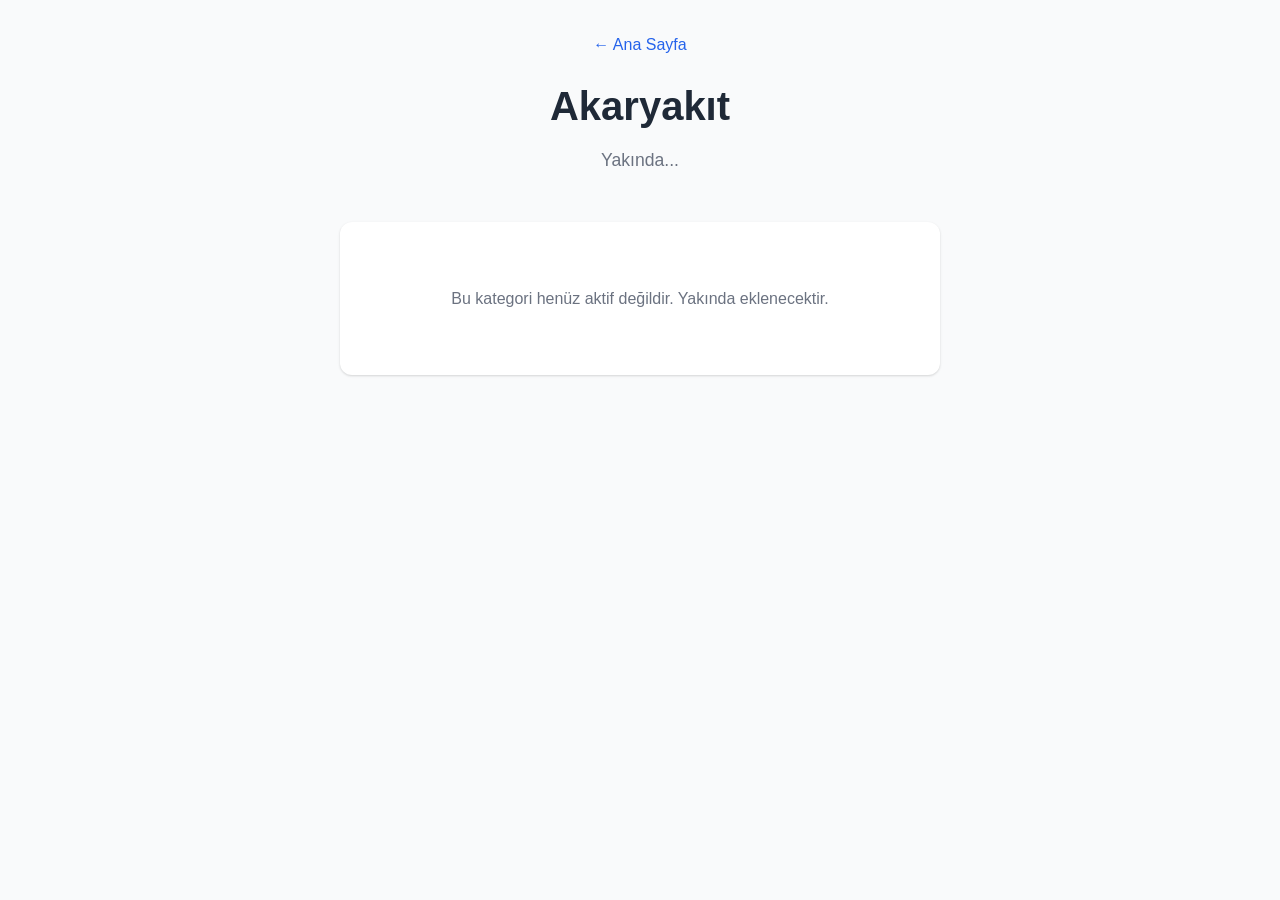
<file: wwwroot/akaryakit.html>
<!DOCTYPE html>
<html lang="tr">
<head>
    <meta charset="UTF-8">
    <meta name="viewport" content="width=device-width, initial-scale=1.0">
    <title>Akaryakıt - Normal mi?</title>
    <link rel="stylesheet" href="css/style.css">
</head>
<body>
    <div class="container">
        <header>
            <a href="/" class="back-link">← Ana Sayfa</a>
            <h1>Akaryakıt</h1>
            <p class="subtitle">Yakında...</p>
        </header>

        <main>
            <div class="price-checker">
                <p style="text-align: center; color: var(--text-secondary); padding: 2rem;">
                    Bu kategori henüz aktif değildir. Yakında eklenecektir.
                </p>
            </div>
        </main>
    </div>
</body>
</html>
</file>
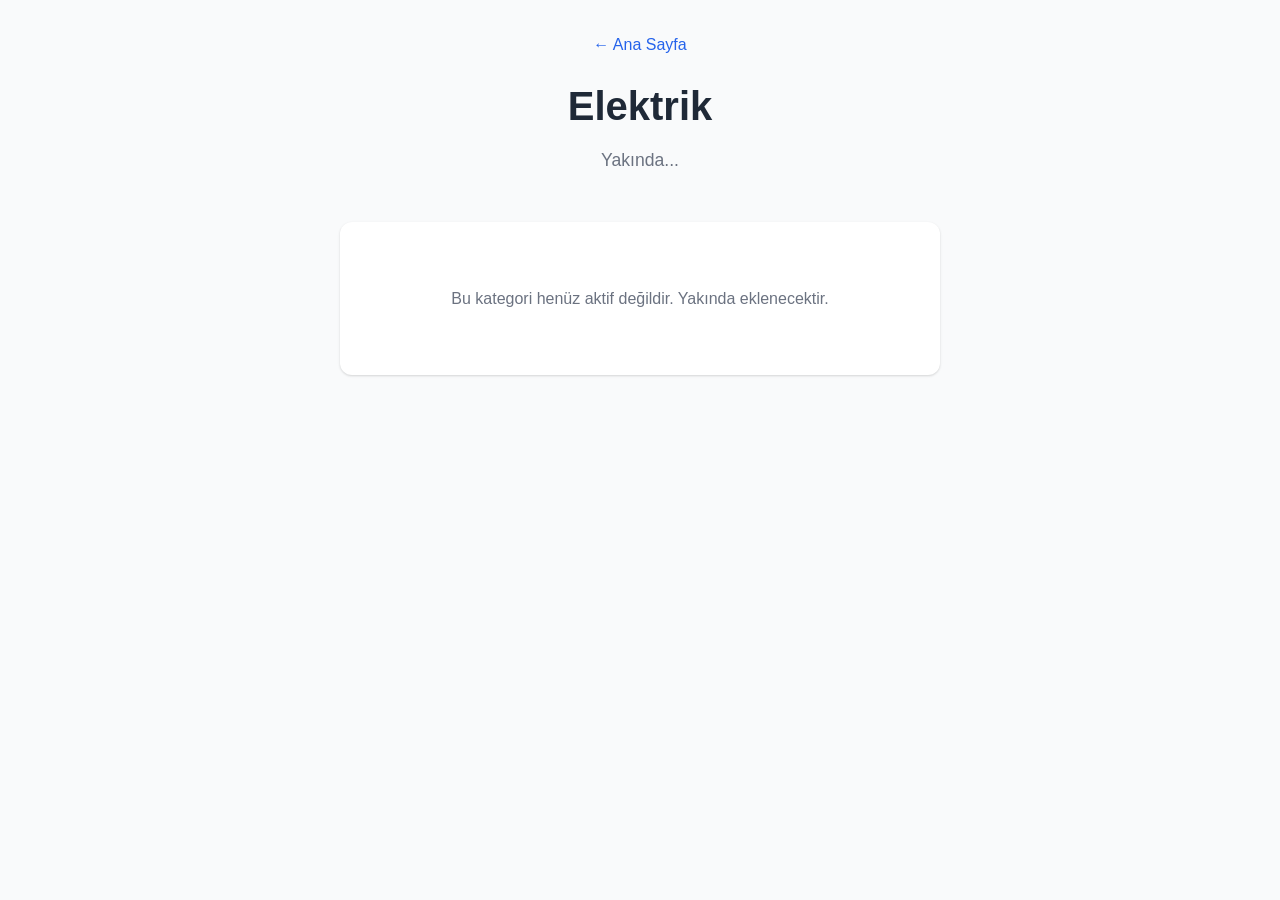
<file: wwwroot/elektrik.html>
<!DOCTYPE html>
<html lang="tr">
<head>
    <meta charset="UTF-8">
    <meta name="viewport" content="width=device-width, initial-scale=1.0">
    <title>Elektrik - Normal mi?</title>
    <link rel="stylesheet" href="css/style.css">
</head>
<body>
    <div class="container">
        <header>
            <a href="/" class="back-link">← Ana Sayfa</a>
            <h1>Elektrik</h1>
            <p class="subtitle">Yakında...</p>
        </header>

        <main>
            <div class="price-checker">
                <p style="text-align: center; color: var(--text-secondary); padding: 2rem;">
                    Bu kategori henüz aktif değildir. Yakında eklenecektir.
                </p>
            </div>
        </main>
    </div>
</body>
</html>
</file>
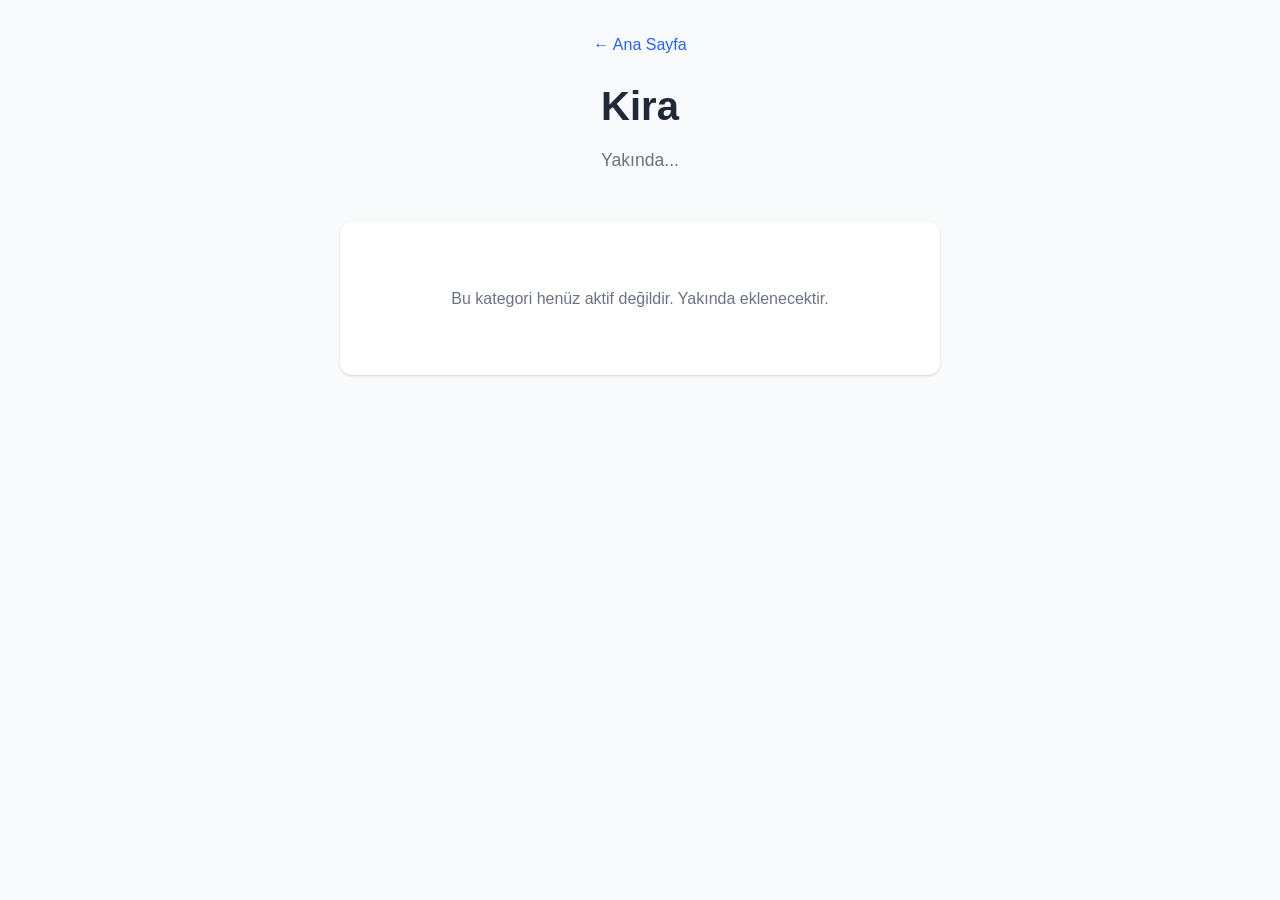
<file: wwwroot/kira.html>
<!DOCTYPE html>
<html lang="tr">
<head>
    <meta charset="UTF-8">
    <meta name="viewport" content="width=device-width, initial-scale=1.0">
    <title>Kira - Normal mi?</title>
    <link rel="stylesheet" href="css/style.css">
</head>
<body>
    <div class="container">
        <header>
            <a href="/" class="back-link">← Ana Sayfa</a>
            <h1>Kira</h1>
            <p class="subtitle">Yakında...</p>
        </header>

        <main>
            <div class="price-checker">
                <p style="text-align: center; color: var(--text-secondary); padding: 2rem;">
                    Bu kategori henüz aktif değildir. Yakında eklenecektir.
                </p>
            </div>
        </main>
    </div>
</body>
</html>
</file>
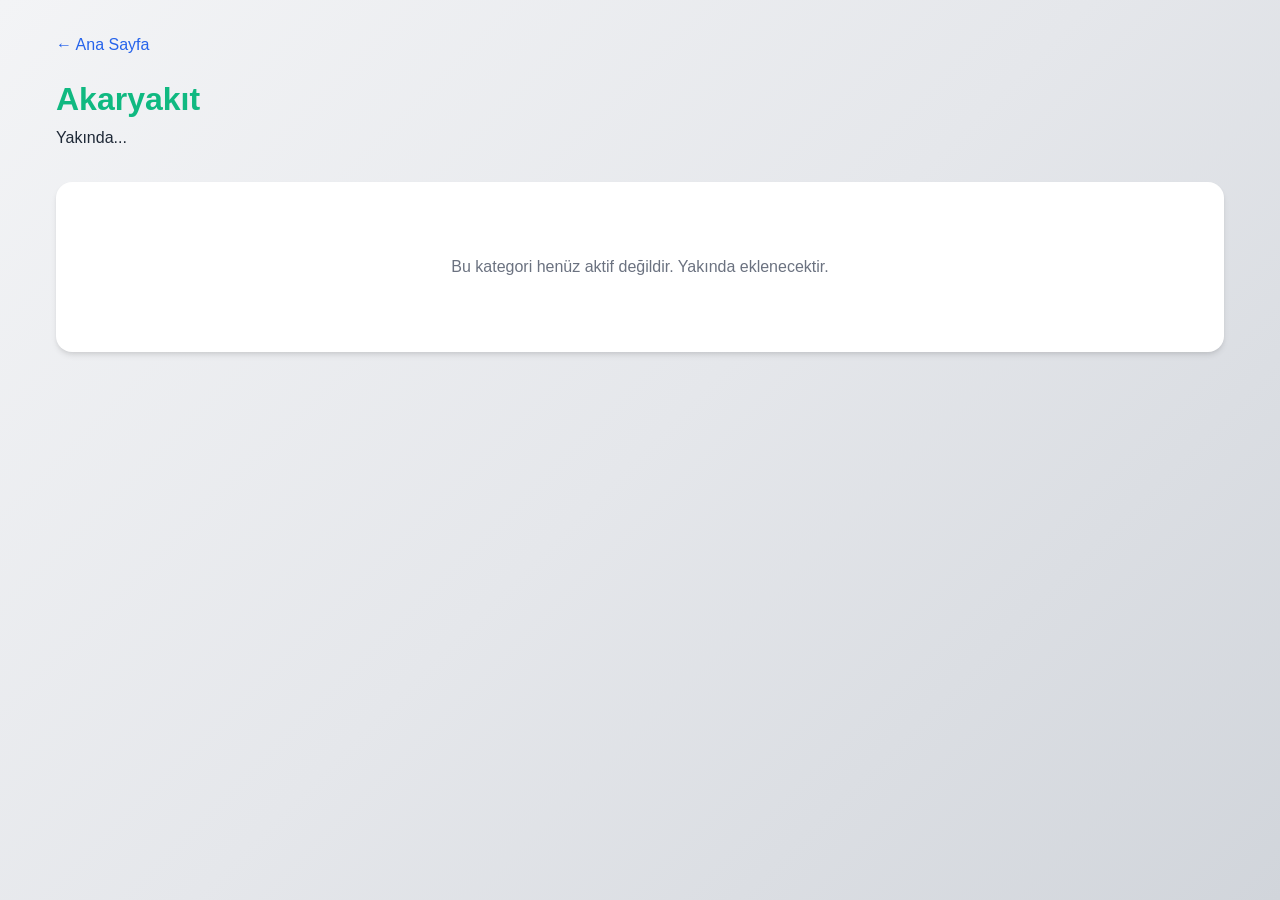
<file: NormalMi.API/wwwroot/akaryakit.html>
<!DOCTYPE html>
<html lang="tr">
<head>
    <meta charset="UTF-8">
    <meta name="viewport" content="width=device-width, initial-scale=1.0">
    <title>Akaryakıt - Normal mi?</title>
    <link rel="stylesheet" href="css/style.css">
</head>
<body>
    <div class="container">
        <header>
            <a href="/" class="back-link">← Ana Sayfa</a>
            <h1>Akaryakıt</h1>
            <p class="subtitle">Yakında...</p>
        </header>

        <main>
            <div class="price-checker">
                <p style="text-align: center; color: var(--text-secondary); padding: 2rem;">
                    Bu kategori henüz aktif değildir. Yakında eklenecektir.
                </p>
            </div>
        </main>
    </div>
</body>
</html>
</file>
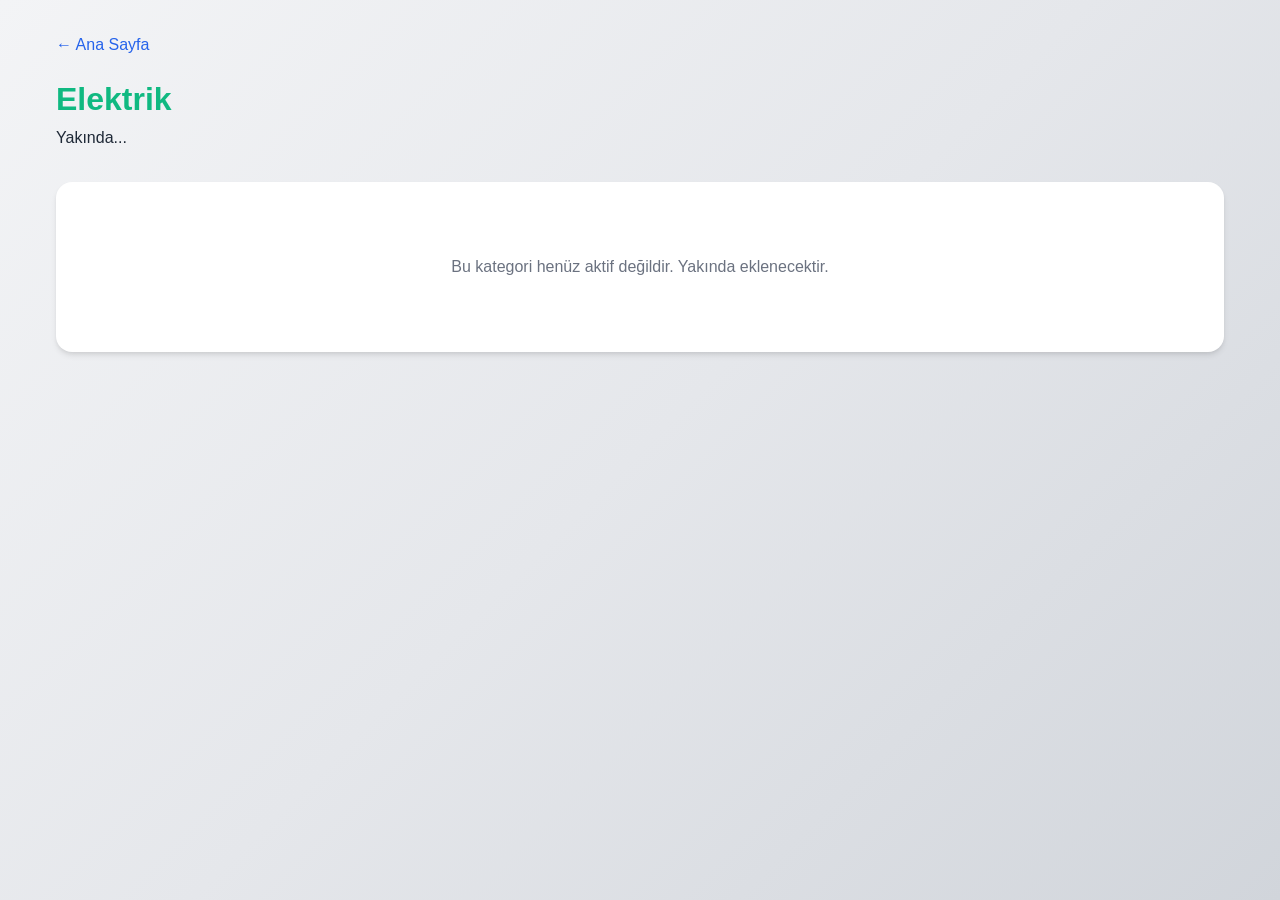
<file: NormalMi.API/wwwroot/elektrik.html>
<!DOCTYPE html>
<html lang="tr">
<head>
    <meta charset="UTF-8">
    <meta name="viewport" content="width=device-width, initial-scale=1.0">
    <title>Elektrik - Normal mi?</title>
    <link rel="stylesheet" href="css/style.css">
</head>
<body>
    <div class="container">
        <header>
            <a href="/" class="back-link">← Ana Sayfa</a>
            <h1>Elektrik</h1>
            <p class="subtitle">Yakında...</p>
        </header>

        <main>
            <div class="price-checker">
                <p style="text-align: center; color: var(--text-secondary); padding: 2rem;">
                    Bu kategori henüz aktif değildir. Yakında eklenecektir.
                </p>
            </div>
        </main>
    </div>
</body>
</html>
</file>
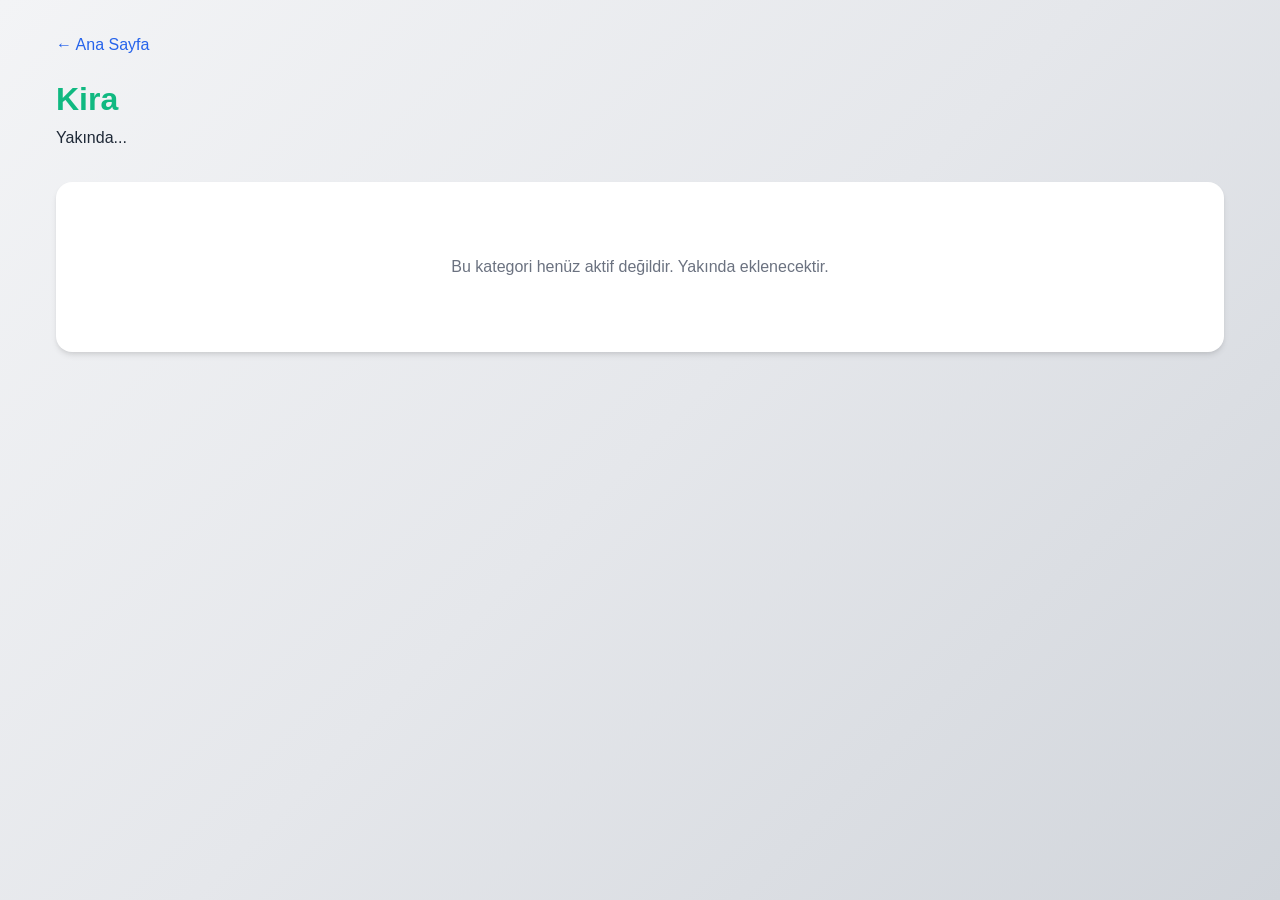
<file: NormalMi.API/wwwroot/kira.html>
<!DOCTYPE html>
<html lang="tr">
<head>
    <meta charset="UTF-8">
    <meta name="viewport" content="width=device-width, initial-scale=1.0">
    <title>Kira - Normal mi?</title>
    <link rel="stylesheet" href="css/style.css">
</head>
<body>
    <div class="container">
        <header>
            <a href="/" class="back-link">← Ana Sayfa</a>
            <h1>Kira</h1>
            <p class="subtitle">Yakında...</p>
        </header>

        <main>
            <div class="price-checker">
                <p style="text-align: center; color: var(--text-secondary); padding: 2rem;">
                    Bu kategori henüz aktif değildir. Yakında eklenecektir.
                </p>
            </div>
        </main>
    </div>
</body>
</html>
</file>
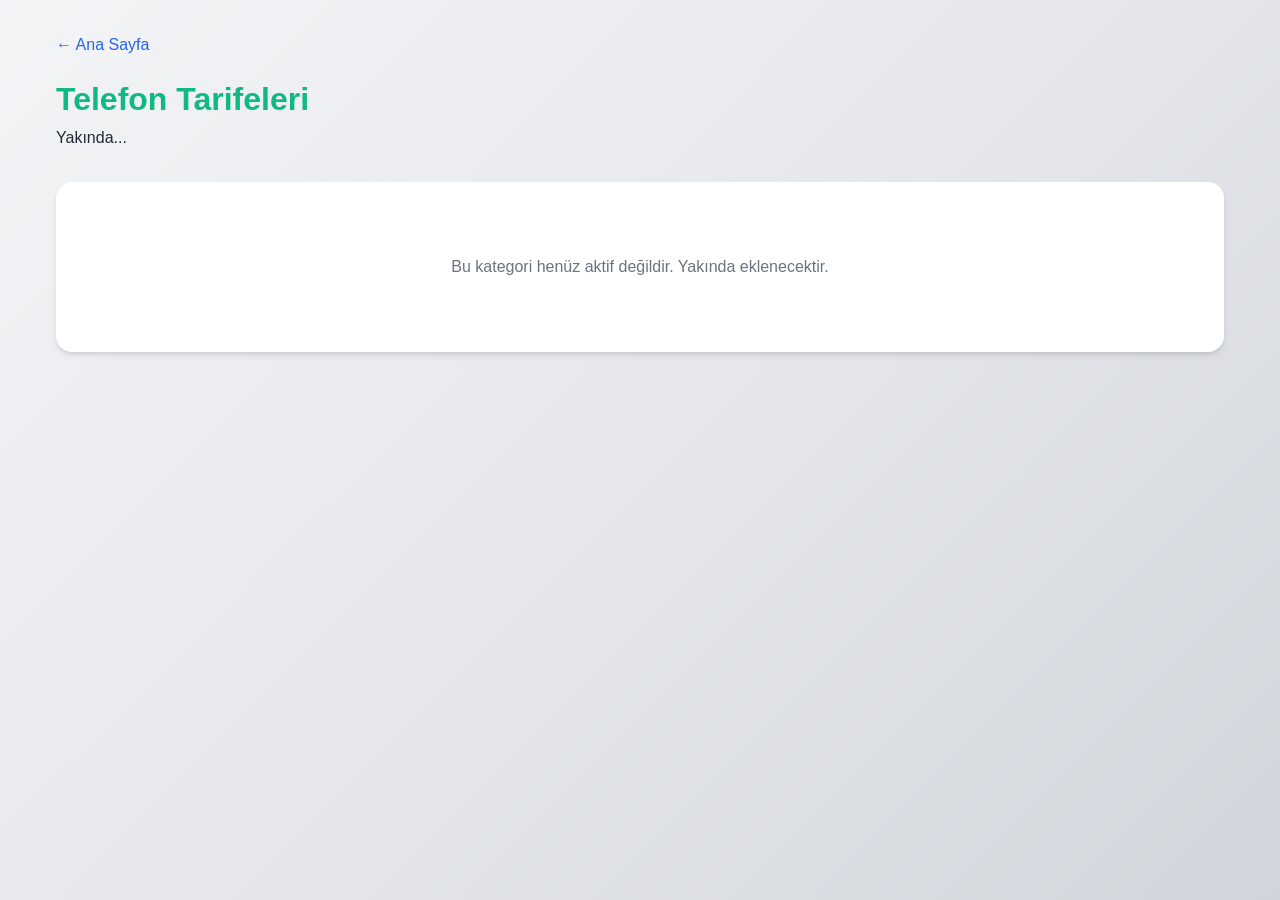
<file: NormalMi.API/wwwroot/telefon-tarifeleri.html>
<!DOCTYPE html>
<html lang="tr">
<head>
    <meta charset="UTF-8">
    <meta name="viewport" content="width=device-width, initial-scale=1.0">
    <title>Telefon Tarifeleri - Normal mi?</title>
    <link rel="stylesheet" href="css/style.css">
</head>
<body>
    <div class="container">
        <header>
            <a href="/" class="back-link">← Ana Sayfa</a>
            <h1>Telefon Tarifeleri</h1>
            <p class="subtitle">Yakında...</p>
        </header>

        <main>
            <div class="price-checker">
                <p style="text-align: center; color: var(--text-secondary); padding: 2rem;">
                    Bu kategori henüz aktif değildir. Yakında eklenecektir.
                </p>
            </div>
        </main>
    </div>
</body>
</html>
</file>
<file: wwwroot/css/style.css>
* {
    margin: 0;
    padding: 0;
    box-sizing: border-box;
}

:root {
    --primary-color: #2563eb;
    --primary-hover: #1d4ed8;
    --success-color: #10b981;
    --warning-color: #f59e0b;
    --danger-color: #ef4444;
    --text-primary: #1f2937;
    --text-secondary: #6b7280;
    --bg-primary: #ffffff;
    --bg-secondary: #f9fafb;
    --border-color: #e5e7eb;
    --shadow: 0 1px 3px 0 rgba(0, 0, 0, 0.1), 0 1px 2px 0 rgba(0, 0, 0, 0.06);
    --shadow-lg: 0 10px 15px -3px rgba(0, 0, 0, 0.1), 0 4px 6px -2px rgba(0, 0, 0, 0.05);
}

body {
    font-family: -apple-system, BlinkMacSystemFont, 'Segoe UI', Roboto, 'Helvetica Neue', Arial, sans-serif;
    background-color: var(--bg-secondary);
    color: var(--text-primary);
    line-height: 1.6;
}

.container {
    max-width: 1200px;
    margin: 0 auto;
    padding: 2rem 1rem;
}

header {
    text-align: center;
    margin-bottom: 3rem;
}

header h1 {
    font-size: 2.5rem;
    font-weight: 700;
    color: var(--text-primary);
    margin-bottom: 0.5rem;
}

.subtitle {
    color: var(--text-secondary);
    font-size: 1.1rem;
}

.back-link {
    display: inline-block;
    color: var(--primary-color);
    text-decoration: none;
    margin-bottom: 1rem;
    font-weight: 500;
    transition: color 0.2s;
}

.back-link:hover {
    color: var(--primary-hover);
}

/* Kategori Kartları */
.categories-grid {
    display: grid;
    grid-template-columns: repeat(auto-fit, minmax(280px, 1fr));
    gap: 1.5rem;
    margin-top: 2rem;
}

.category-card {
    background: var(--bg-primary);
    border-radius: 12px;
    padding: 2rem;
    box-shadow: var(--shadow);
    transition: transform 0.2s, box-shadow 0.2s;
    cursor: pointer;
    text-decoration: none;
    color: inherit;
    display: block;
}

.category-card:hover {
    transform: translateY(-4px);
    box-shadow: var(--shadow-lg);
}

.category-card.disabled {
    opacity: 0.6;
    cursor: not-allowed;
    position: relative;
}

.category-card.disabled::after {
    content: 'Yakında';
    position: absolute;
    top: 1rem;
    right: 1rem;
    background: var(--text-secondary);
    color: white;
    padding: 0.25rem 0.75rem;
    border-radius: 6px;
    font-size: 0.75rem;
    font-weight: 600;
}

.category-card h2 {
    font-size: 1.5rem;
    margin-bottom: 0.5rem;
    color: var(--text-primary);
}

.category-card p {
    color: var(--text-secondary);
    font-size: 0.95rem;
}

/* Form Elemanları */
.price-checker {
    background: var(--bg-primary);
    border-radius: 12px;
    padding: 2rem;
    box-shadow: var(--shadow);
    max-width: 600px;
    margin: 0 auto;
}

.form-group {
    margin-bottom: 1.5rem;
}

.form-group label {
    display: block;
    margin-bottom: 0.5rem;
    font-weight: 600;
    color: var(--text-primary);
}

.form-control {
    width: 100%;
    padding: 0.75rem;
    border: 2px solid var(--border-color);
    border-radius: 8px;
    font-size: 1rem;
    transition: border-color 0.2s;
}

.form-control:focus {
    outline: none;
    border-color: var(--primary-color);
}

.btn-primary {
    width: 100%;
    padding: 0.875rem;
    background-color: var(--primary-color);
    color: white;
    border: none;
    border-radius: 8px;
    font-size: 1rem;
    font-weight: 600;
    cursor: pointer;
    transition: background-color 0.2s;
}

.btn-primary:hover:not(:disabled) {
    background-color: var(--primary-hover);
}

.btn-primary:disabled {
    opacity: 0.6;
    cursor: not-allowed;
}

/* Sonuç Kartı */
.result-card {
    background: var(--bg-primary);
    border-radius: 12px;
    padding: 2rem;
    box-shadow: var(--shadow-lg);
    max-width: 600px;
    margin: 2rem auto 0;
}

.result-header {
    display: flex;
    justify-content: space-between;
    align-items: center;
    margin-bottom: 1.5rem;
    padding-bottom: 1rem;
    border-bottom: 2px solid var(--border-color);
}

.result-header h2 {
    font-size: 1.5rem;
    color: var(--text-primary);
}

.result-badge {
    padding: 0.5rem 1rem;
    border-radius: 6px;
    font-weight: 600;
    font-size: 0.875rem;
}

.result-badge.ucuz {
    background-color: var(--success-color);
    color: white;
}

.result-badge.normal {
    background-color: var(--primary-color);
    color: white;
}

.result-badge.pahali {
    background-color: var(--danger-color);
    color: white;
}

.result-badge.bilinmiyor {
    background-color: var(--text-secondary);
    color: white;
}

.result-content {
    display: flex;
    flex-direction: column;
    gap: 1rem;
}

.result-item {
    display: flex;
    justify-content: space-between;
    align-items: center;
    padding: 0.75rem;
    background: var(--bg-secondary);
    border-radius: 8px;
}

.result-item .label {
    color: var(--text-secondary);
    font-weight: 500;
}

.result-item .value {
    color: var(--text-primary);
    font-weight: 600;
    font-size: 1.1rem;
}

/* Responsive */
@media (max-width: 768px) {
    header h1 {
        font-size: 2rem;
    }

    .categories-grid {
        grid-template-columns: 1fr;
    }

    .price-checker,
    .result-card {
        padding: 1.5rem;
    }
}
</file>
<file: NormalMi.API/wwwroot/css/style.css>
* {
    margin: 0;
    padding: 0;
    box-sizing: border-box;
}

:root {
    --primary-color: #2563eb;
    --primary-hover: #1d4ed8;
    --success-color: #10b981;
    --warning-color: #f59e0b;
    --danger-color: #ef4444;
    --text-primary: #1f2937;
    --text-secondary: #6b7280;
    --bg-primary: #ffffff;
    --bg-secondary: #f9fafb;
    --border-color: #e5e7eb;
    --shadow: 0 1px 3px 0 rgba(0, 0, 0, 0.1), 0 1px 2px 0 rgba(0, 0, 0, 0.06);
    --shadow-lg: 0 10px 15px -3px rgba(0, 0, 0, 0.1), 0 4px 6px -2px rgba(0, 0, 0, 0.05);
}

body {
    font-family: -apple-system, BlinkMacSystemFont, 'Segoe UI', Roboto, 'Helvetica Neue', Arial, sans-serif;
    background: linear-gradient(135deg, #f3f4f6 0%, #e5e7eb 50%, #d1d5db 100%);
    color: var(--text-primary);
    line-height: 1.6;
    min-height: 100vh;
}

.container {
    max-width: 1200px;
    margin: 0 auto;
    padding: 2rem 1rem;
}

header {
    text-align: left;
    margin-bottom: 2rem;
}

header h1 {
    font-size: 2rem;
    font-weight: 700;
    color: var(--success-color);
    margin-bottom: 0;
    display: flex;
    align-items: center;
    gap: 0.5rem;
}

.logo-icon {
    width: 32px;
    height: 32px;
    display: inline-block;
    vertical-align: middle;
    margin-right: 0.5rem;
    flex-shrink: 0;
    color: inherit;
}

/* Hero Section - Arama Alanı */
.hero-section {
    text-align: center;
    margin-bottom: 3rem;
    padding: 2rem 0;
}

.hero-title {
    font-size: 1.75rem;
    font-weight: 700;
    color: var(--text-primary);
    margin-bottom: 2rem;
    line-height: 1.4;
}

.search-container {
    display: flex;
    justify-content: center;
    align-items: center;
    gap: 0.5rem;
    max-width: 600px;
    margin: 0 auto;
}

.search-input {
    flex: 1;
    padding: 0.875rem 1.25rem;
    font-size: 1rem;
    border: 2px solid var(--primary-color);
    border-radius: 8px;
    outline: none;
    transition: border-color 0.2s, box-shadow 0.2s;
}

.search-input:focus {
    border-color: var(--primary-hover);
    box-shadow: 0 0 0 3px rgba(37, 99, 235, 0.1);
}

.search-input::placeholder {
    color: var(--text-secondary);
}

.search-button {
    padding: 0.875rem 1.25rem;
    background-color: var(--primary-color);
    color: white;
    border: none;
    border-radius: 8px;
    cursor: pointer;
    display: flex;
    align-items: center;
    justify-content: center;
    transition: background-color 0.2s, transform 0.1s;
    min-width: 56px;
}

.search-button:hover {
    background-color: var(--primary-hover);
    transform: scale(1.05);
}

.search-button:active {
    transform: scale(0.98);
}

.no-results {
    text-align: center;
    color: var(--text-secondary);
    padding: 3rem;
    font-size: 1.1rem;
}

.back-link {
    display: inline-block;
    color: var(--primary-color);
    text-decoration: none;
    margin-bottom: 1rem;
    font-weight: 500;
    transition: color 0.2s;
}

.back-link:hover {
    color: var(--primary-hover);
}

/* Kategori Sayfası Layout */
.category-page-layout {
    display: grid;
    grid-template-columns: 1fr 1fr;
    gap: 2rem;
    margin-top: 2rem;
}

.category-image-card {
    background: var(--bg-primary);
    border-radius: 16px;
    padding: 2.5rem;
    box-shadow: 0 4px 6px -1px rgba(0, 0, 0, 0.1), 0 2px 4px -1px rgba(0, 0, 0, 0.06);
    display: flex;
    flex-direction: column;
    align-items: center;
    justify-content: flex-start;
    text-align: center;
    min-height: 500px;
}

.category-logo {
    display: flex;
    align-items: center;
    gap: 0.5rem;
    color: var(--success-color);
    font-size: 1.75rem;
    font-weight: 700;
    margin-bottom: 2rem;
    width: 100%;
    justify-content: center;
}

.category-logo .logo-icon {
    width: 36px;
    height: 36px;
    margin-right: 0;
}

.category-image {
    width: 100%;
    height: auto;
    border-radius: 12px;
    object-fit: cover;
    max-height: 350px;
    box-shadow: 0 2px 8px rgba(0, 0, 0, 0.1);
}

/* Kategori Kartları */
.categories-grid {
    display: grid;
    grid-template-columns: repeat(4, 1fr);
    gap: 1.5rem;
    margin-top: 2rem;
}

.category-card {
    background: var(--bg-primary);
    border-radius: 12px;
    padding: 0;
    box-shadow: var(--shadow);
    transition: transform 0.2s, box-shadow 0.2s;
    cursor: pointer;
    text-decoration: none;
    color: inherit;
    display: block;
    overflow: hidden;
}

.category-card:hover {
    transform: translateY(-4px);
    box-shadow: var(--shadow-lg);
}

.category-card.disabled {
    opacity: 0.6;
    cursor: not-allowed;
    position: relative;
}

.category-card.disabled::after {
    content: 'Yakında';
    position: absolute;
    top: 0.75rem;
    right: 0.75rem;
    background: var(--text-secondary);
    color: white;
    padding: 0.25rem 0.5rem;
    border-radius: 6px;
    font-size: 0.7rem;
    font-weight: 600;
    z-index: 2;
}

.category-card-image {
    width: 100%;
    height: 180px;
    object-fit: cover;
    display: block;
}

.category-card-content {
    padding: 1rem;
    text-align: center;
}

.category-card h2 {
    font-size: 1.1rem;
    margin: 0;
    color: var(--text-primary);
    font-weight: 600;
}

.category-card p {
    display: none;
}

/* Form Elemanları */
.price-checker {
    background: var(--bg-primary);
    border-radius: 16px;
    padding: 2.5rem;
    box-shadow: 0 4px 6px -1px rgba(0, 0, 0, 0.1), 0 2px 4px -1px rgba(0, 0, 0, 0.06);
}

.form-group {
    margin-bottom: 1.5rem;
}

.form-group label {
    display: block;
    margin-bottom: 0.75rem;
    font-weight: 600;
    color: var(--text-primary);
    font-size: 1rem;
}

.form-control {
    width: 100%;
    padding: 0.875rem 1rem;
    border: 2px solid var(--border-color);
    border-radius: 10px;
    font-size: 1rem;
    transition: border-color 0.2s, box-shadow 0.2s;
    background: white;
}

.form-control:focus {
    outline: none;
    border-color: var(--primary-color);
    box-shadow: 0 0 0 3px rgba(37, 99, 235, 0.1);
}

/* Custom Searchable Dropdown */
.custom-select-wrapper {
    position: relative;
}

.custom-select-input {
    width: 100%;
    cursor: text;
}

.custom-select-dropdown {
    position: absolute;
    top: 100%;
    left: 0;
    right: 0;
    background: white;
    border: 1px solid #333;
    border-top: none;
    border-radius: 0 0 8px 8px;
    max-height: 300px;
    overflow-y: auto;
    z-index: 1000;
    box-shadow: 0 4px 6px rgba(0, 0, 0, 0.1);
    margin-top: -1px;
    padding: 0.5rem;
    display: flex;
    flex-direction: column;
    gap: 0.5rem;
}

.custom-select-dropdown-item {
    padding: 0.75rem 1rem;
    cursor: pointer;
    background: var(--bg-secondary);
    border: 1px solid var(--border-color);
    border-radius: 6px;
    transition: all 0.2s;
    font-weight: 500;
    color: var(--text-primary);
    box-shadow: 0 1px 2px rgba(0, 0, 0, 0.05);
}

.custom-select-dropdown-item:hover {
    background-color: #f3f4f6;
    border-color: var(--primary-color);
    transform: translateY(-1px);
    box-shadow: 0 2px 4px rgba(0, 0, 0, 0.1);
}

.custom-select-dropdown-item.selected {
    background-color: var(--primary-color);
    color: white;
    border-color: var(--primary-color);
}

.btn-primary {
    width: 100%;
    padding: 1.125rem;
    background: linear-gradient(135deg, var(--success-color) 0%, var(--primary-color) 100%);
    color: white;
    border: none;
    border-radius: 12px;
    font-size: 1.125rem;
    font-weight: 700;
    cursor: pointer;
    transition: transform 0.2s, box-shadow 0.2s;
    box-shadow: 0 4px 6px -1px rgba(0, 0, 0, 0.1), 0 2px 4px -1px rgba(0, 0, 0, 0.06);
}

.btn-primary:hover:not(:disabled) {
    transform: translateY(-2px);
    box-shadow: 0 10px 15px -3px rgba(0, 0, 0, 0.1), 0 4px 6px -2px rgba(0, 0, 0, 0.05);
}

.btn-primary:active:not(:disabled) {
    transform: translateY(0);
}

.btn-primary:disabled {
    background: var(--text-secondary);
    opacity: 0.6;
    cursor: not-allowed;
    transform: none;
}

/* Sonuç Kartı */
.result-card {
    background: var(--bg-primary);
    border-radius: 16px;
    padding: 2.5rem;
    box-shadow: 0 4px 6px -1px rgba(0, 0, 0, 0.1), 0 2px 4px -1px rgba(0, 0, 0, 0.06);
    margin-top: 2rem;
    position: relative;
    overflow: hidden;
}

.result-card::before {
    content: '';
    position: absolute;
    top: 0;
    left: 0;
    right: 0;
    height: 6px;
    background: var(--border-color);
    transition: background 0.3s;
}

.result-card.ucuz::before {
    background: linear-gradient(90deg, var(--success-color), #34d399);
}

.result-card.normal::before {
    background: linear-gradient(90deg, var(--primary-color), #60a5fa);
}

.result-card.pahali::before {
    background: linear-gradient(90deg, var(--danger-color), #f87171);
}

.result-emoji-container {
    text-align: center;
    margin-bottom: 1.5rem;
}

.result-emoji {
    font-size: 4rem;
    display: inline-block;
    animation: fadeInScale 0.5s ease-out;
}

@keyframes fadeInScale {
    from {
        opacity: 0;
        transform: scale(0.5);
    }
    to {
        opacity: 1;
        transform: scale(1);
    }
}

.result-header {
    display: flex;
    justify-content: space-between;
    align-items: flex-start;
    margin-bottom: 2rem;
    padding-bottom: 1.5rem;
    border-bottom: 1px solid var(--border-color);
    gap: 1rem;
}

.result-message {
    font-size: 1.125rem;
    color: var(--text-secondary);
    margin-top: 0.5rem;
    font-weight: 500;
    line-height: 1.6;
}

.result-header h2 {
    font-size: 1.5rem;
    color: var(--text-primary);
    margin-bottom: 0.5rem;
}

.data-source {
    font-size: 0.875rem;
    color: var(--text-secondary);
    margin: 0;
}

.data-source a {
    color: var(--primary-color);
    text-decoration: none;
    font-weight: 500;
}

.data-source a:hover {
    text-decoration: underline;
}

/* Veri Kaynağı Bilgisi - Küçük Gri Metin */
.data-source-info {
    margin-top: 2rem;
    padding-top: 1.5rem;
    border-top: 1px solid var(--border-color);
    text-align: center;
    font-size: 0.75rem;
    color: var(--text-secondary);
}

.data-source-info a {
    color: var(--text-secondary);
    text-decoration: none;
    font-weight: 500;
}

.data-source-info a:hover {
    text-decoration: underline;
    color: var(--primary-color);
}

/* Fiyat Baremi */
.price-bar-container {
    margin: 2rem 0;
    padding: 1.5rem;
    background: #f9fafb;
    border-radius: 12px;
}

.price-bar {
    width: 100%;
}

.price-bar-track {
    position: relative;
    height: 8px;
    background: #e5e7eb;
    border-radius: 4px;
    margin-bottom: 0.5rem;
}

.price-bar-fill {
    position: absolute;
    left: 0;
    top: 0;
    height: 100%;
    background: linear-gradient(90deg, var(--success-color), var(--primary-color));
    border-radius: 4px;
    transition: width 0.5s ease;
}

.price-bar-marker {
    position: absolute;
    top: 50%;
    transform: translateY(-50%);
    width: 20px;
    height: 20px;
    background: white;
    border: 3px solid var(--primary-color);
    border-radius: 50%;
    box-shadow: 0 2px 4px rgba(0, 0, 0, 0.2);
    transition: left 0.5s ease;
}

.price-bar-labels {
    display: flex;
    justify-content: space-between;
    font-size: 0.75rem;
    color: var(--text-secondary);
}

.price-bar-label {
    font-weight: 500;
}

/* Sonuç Aksiyon Butonları */
.result-actions {
    display: flex;
    gap: 1rem;
    margin-top: 2rem;
    padding-top: 1.5rem;
    border-top: 1px solid var(--border-color);
}

.btn-secondary {
    flex: 1;
    padding: 0.875rem 1.25rem;
    background: white;
    color: var(--primary-color);
    border: 2px solid var(--primary-color);
    border-radius: 10px;
    font-size: 1rem;
    font-weight: 600;
    cursor: pointer;
    transition: all 0.2s;
    display: flex;
    align-items: center;
    justify-content: center;
    gap: 0.5rem;
}

.btn-secondary.btn-full {
    width: 100%;
}

.btn-secondary:hover {
    background: var(--primary-color);
    color: white;
    transform: translateY(-2px);
    box-shadow: 0 4px 6px -1px rgba(0, 0, 0, 0.1);
}

.btn-secondary svg {
    width: 18px;
    height: 18px;
}

/* Game-specific styles */
.custom-select-dropdown {
    position: absolute;
    top: 100%;
    left: 0;
    right: 0;
    background: white;
    border: 1px solid #ddd;
    border-radius: 8px;
    box-shadow: 0 4px 12px rgba(0, 0, 0, 0.1);
    max-height: 300px;
    overflow-y: auto;
    z-index: 1000;
    margin-top: 4px;
}

.game-dropdown-item {
    padding: 0.75rem 1rem;
    cursor: pointer;
    display: flex;
    align-items: center;
    gap: 0.75rem;
    border-bottom: 1px solid #f0f0f0;
    transition: background-color 0.2s;
}

.game-dropdown-item:hover {
    background-color: #f8f9fa;
}

.game-dropdown-item:last-child {
    border-bottom: none;
}

.game-thumb-small {
    width: 40px;
    height: 40px;
    object-fit: cover;
    border-radius: 4px;
}

.selected-game-card {
    display: flex;
    align-items: center;
    gap: 1rem;
    padding: 1rem;
    background-color: #f8f9fa;
    border-radius: 8px;
    border: 1px solid #e0e0e0;
}

.selected-game-thumb {
    width: 60px;
    height: 60px;
    object-fit: cover;
    border-radius: 8px;
}

.selected-game-info {
    flex: 1;
    display: flex;
    justify-content: space-between;
    align-items: center;
}

.selected-game-info h3 {
    margin: 0;
    font-size: 1.1rem;
    color: var(--text-color);
}

.btn-remove-game {
    background-color: #dc3545;
    color: white;
    border: none;
    padding: 0.5rem 1rem;
    border-radius: 6px;
    cursor: pointer;
    font-size: 0.875rem;
    transition: background-color 0.2s;
}

.btn-remove-game:hover {
    background-color: #c82333;
}

.cheapest-deal-card {
    margin-top: 1.5rem;
    padding: 1.25rem;
    background: linear-gradient(135deg, var(--success-color) 0%, #34d399 100%);
    border-radius: 12px;
    color: white;
}

.cheapest-deal-card h3 {
    margin: 0 0 1rem 0;
    font-size: 1.25rem;
    color: white;
}

.deal-info {
    display: flex;
    flex-direction: column;
    gap: 0.75rem;
}

.deal-store {
    font-size: 1.1rem;
    font-weight: 600;
}

.deal-price {
    display: flex;
    align-items: center;
    gap: 0.5rem;
    font-size: 1.5rem;
    font-weight: 700;
}

.price-label {
    font-size: 1rem;
    font-weight: 400;
    opacity: 0.9;
}

.btn-deal {
    display: inline-block;
    margin-top: 0.5rem;
    padding: 0.75rem 1.5rem;
    background-color: white;
    color: #667eea;
    text-decoration: none;
    border-radius: 8px;
    font-weight: 600;
    text-align: center;
    transition: transform 0.2s, box-shadow 0.2s;
}

.btn-deal:hover {
    transform: translateY(-2px);
    box-shadow: 0 4px 12px rgba(0, 0, 0, 0.2);
    color: #667eea;
}

.form-group {
    position: relative;
}

.result-badge {
    padding: 1rem 2rem;
    border-radius: 12px;
    font-weight: 700;
    font-size: 1.5rem;
    text-transform: uppercase;
    letter-spacing: 1px;
    box-shadow: 0 4px 6px rgba(0, 0, 0, 0.1);
    background-color: transparent; /* Varsayılan transparent */
}

.result-badge.ucuz {
    background-color: var(--success-color) !important;
    color: white !important;
}

.result-badge.normal {
    background-color: var(--primary-color) !important;
    color: white !important;
}

.result-badge.pahali,
.result-badge.pahalı,
#resultBadge.pahali,
#resultBadge.pahalı {
    background-color: #dc3545 !important; /* Kırmızı arka plan */
    color: white !important;
    border: none !important;
}

.result-badge.bilinmiyor {
    background-color: var(--text-secondary);
    color: white;
}

.result-content {
    display: flex;
    flex-direction: column;
    gap: 1rem;
}

.result-item {
    display: flex;
    justify-content: space-between;
    align-items: center;
    padding: 1rem 0;
    border-bottom: 1px solid #f3f4f6;
}

.result-item:last-child {
    border-bottom: none;
}

.result-item .label {
    color: var(--text-secondary);
    font-weight: 500;
}

.result-item .value {
    color: var(--text-primary);
    font-weight: 600;
    font-size: 1.1rem;
}

/* Responsive */
@media (max-width: 1024px) {
    .hero-title {
        font-size: 1.5rem;
    }
    
    .search-container {
        max-width: 100%;
        padding: 0 1rem;
    }
    .categories-grid {
        grid-template-columns: repeat(2, 1fr);
    }
}

@media (max-width: 768px) {
    header h1 {
        font-size: 1.5rem;
    }
    
    .logo-icon {
        width: 28px;
        height: 28px;
        margin-right: 0.4rem;
    }
    
    .hero-title {
        font-size: 1.25rem;
        margin-bottom: 1.5rem;
    }
    
    .search-container {
        flex-direction: column;
        gap: 0.75rem;
    }
    
    .search-input {
        width: 100%;
    }
    
    .search-button {
        width: 100%;
    }

    .categories-grid {
        grid-template-columns: 1fr;
    }
    
    .category-page-layout {
        grid-template-columns: 1fr;
        gap: 1.5rem;
    }
    
    .category-image-card {
        padding: 1.5rem;
    }
    
    .category-logo {
        font-size: 1.25rem;
    }

    .price-checker,
    .result-card {
        padding: 1.5rem;
    }

    .result-header {
        flex-direction: column;
        align-items: flex-start;
        gap: 1rem;
    }

    .result-badge {
        font-size: 1.25rem;
        padding: 0.75rem 1.5rem;
        width: 100%;
        text-align: center;
    }
    
    .result-emoji {
        font-size: 3rem;
    }
    
    .result-message {
        font-size: 1rem;
    }
    
    .result-actions {
        flex-direction: column;
    }
    
    .price-bar-container {
        padding: 1rem;
    }
}
</file>
